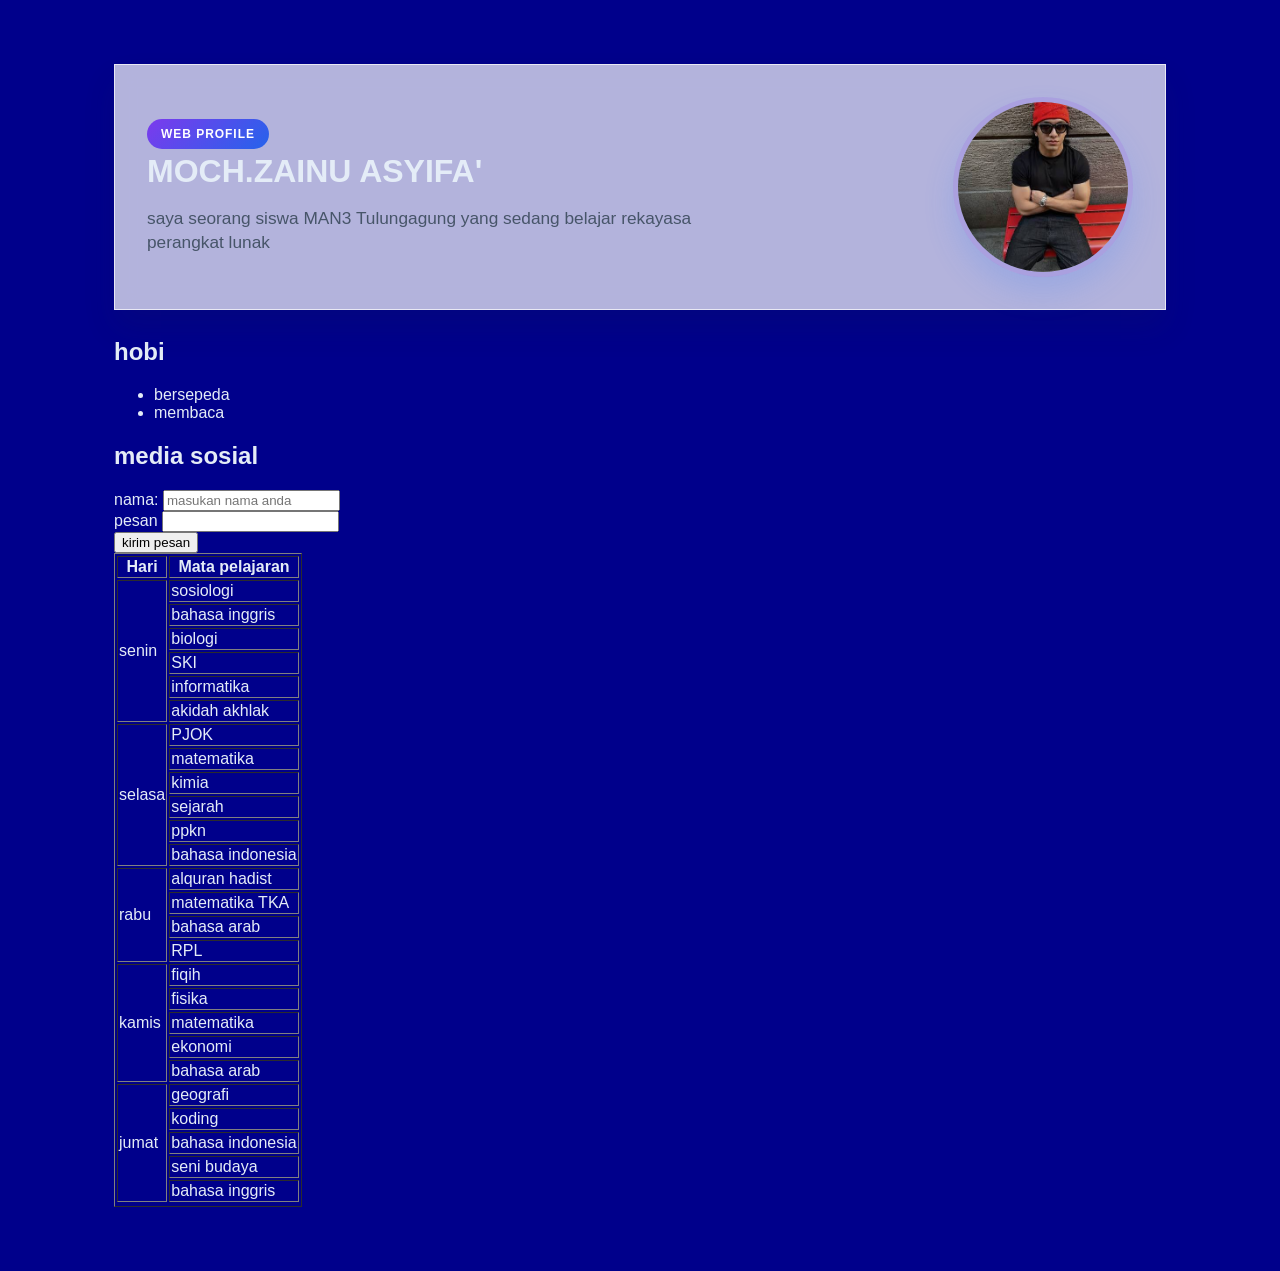
<file: index.html>
<!DOCTYPE html>
<html lang="en">

<head>
    <meta charset="UTF-8">
    <meta name="viewport" content="width=device-width, initial-scale=1.0">
    <title>web profile</title>
    <link rel="stylesheet" href="style.css" />
</head>

<body>
    <div class="page">
        <header class="hero">
            <div class="profile-content">
                <span class="badge">web profile</span>

                <h1 id="text1" class="judul judul-besar">MOCH.ZAINU ASYIFA'</h1>
                <P id="text2" class="judul">
                    saya seorang siswa MAN3 Tulungagung yang sedang
                    belajar rekayasa perangkat lunak
                </P>
            </div>
            <img class="profile-photo" src="images.jfif" alt="photo profile">
        </header>

        <main class="content-grid">

            <h2>hobi</h2>
            <ul>
                <li>bersepeda</li>
                <li>membaca</li>
            </ul>
            </section>
            </section>
            <h2>media sosial</h2>
            <a href="youtube"></a>
            <a href="instagram"></a>
            <a href="tik tok"></a>
            </section>
            <!-- form kontak -->
            <section>
                <form>
                    <div>
                        <label>nama:</label>
                        <input type="text" placeholder="masukan nama anda">
                    </div>
                    <div>
                        <label>pesan</label>
                        <input type="text" place holder="masukan pesan anda!">
                    </div>
                    <button type="submit">kirim pesan</button>
                </form>
            </section>


            <!-- jadwal pelajaran -->
            <table border="1">
                <thead>
                    <tr>
                        <th>Hari</th>
                        <th>Mata pelajaran</th>
                    </tr>
                </thead>
                <tbody>
                    <tr>
                        <td rowspan="6">senin</td>
                        <td>sosiologi</td>
                    </tr>
                    <tr>
                        <td>bahasa inggris</td>
                    </tr>
                    <tr>
                        <td>biologi</td>
                    </tr>
                    <tr>
                        <td>SKI</td>
                    </tr>
                    <tr>
                        <td>informatika</td>
                    </tr>
                    <tr>
                        <td>akidah akhlak</td>
                    </tr>
                    <tr>
                        <td rowspan="6">selasa</td>
                        <td>PJOK</td>
                    </tr>
                    <tr>
                        <td>matematika</td>
                    </tr>
                    <tr>
                        <td>kimia</td>
                    </tr>
                    <tr>
                        <td>sejarah</td>
                    </tr>
                    <tr>
                        <td>ppkn</td>
                    </tr>
                    <tr>
                        <td>bahasa indonesia</td>
                    </tr>
                    <tr>
                        <td rowspan="4">rabu</td>
                        <td>alquran hadist</td>
                    </tr>
                    <tr>
                        <td>matematika TKA</td>
                    </tr>
                    <tr>
                        <td>bahasa arab</td>
                    </tr>
                    <tr>
                        <td>RPL</td>
                    </tr>
                    <tr>
                        <td rowspan="5">kamis</td>
                        <td>fiqih</td>
                    </tr>
                    <tr>
                        <td>fisika</td>
                    </tr>
                    <tr>
                        <td>matematika</td>
                    </tr>
                    <tr>
                        <td>ekonomi</td>
                    </tr>
                    <tr>
                        <td>bahasa arab</td>
                    </tr>
                    <tr>
                        <td rowspan="5">jumat</td>
                        <td>geografi</td>
                    </tr>
                    <tr>
                        <td>koding</td>
                    </tr>
                    <tr>
                        <td>bahasa indonesia</td>
                    </tr>
                    <tr>
                        <td>seni budaya</td>
                    </tr>
                    <tr>
                        <td>bahasa inggris</td>
                    </tr>
                    <tr>
                </tbody>
            </table>
        </main>
    </div>
</body>

</html>
</file>
<file: style.css>
* {
    box-sizing: border-box;
}

body {
    margin: 0;
    font-family: 'segoe UI', Tahoma, Geneva, Verdana, sans-serif;
    background: darkblue;
    color: #e4ecf7;
}

.page {
    max-width: 1100px;
    margin: 40px auto;
    padding: 24px;
}

.hero {
    display: flex;
    align-items: center;
    justify-content: space-between;
    gap: 30px;
    background: rgba(255, 255, 255, 0.7);
    backdrop-filter: blur(10px);
    border: 1px solid rgba(255, 255, 255, 0.7);
    box-shadow: 0 18px 30px rgba(30, 41, 59, 0.12);
    border-radius: 28;
    padding: 32px;
    margin-bottom: 28px;
}

.badge {
    display: inline-block;
    background: linear-gradient(135deg, #7c3aed, #2563eb);
    color: white;
    padding: 8px 14px;
    border-radius: 999px;
    font-size: 12px;
    font-weight: 700;
    letter-spacing: 0.08em;
    text-transform: uppercase;
}

.judul {
    margin: 0;
    font-family: 'plus jakarta sans', 'segoe UI', sans-serif;
    line-height: 1.4;
}

.judul besar {
    font-size: clamp(2.3rem, 4vw, 4rem);
    font-weight: 800;
    color: #475569;
}

#text2 {
    margin-top: 12px;
    max-width: 620px;
    font-size: 1.08rem;
    color: #475569;
    text-align: left;
    background: transparent;
}

.profile-photo {
    width: 180px;
    height: 180px;
    object-fit: cover;
    border-radius: 50%;
    border: 5px solid rgba(124, 58, 237, 0.15);
    box-shadow: 0 16px 30px rgba(59, 130, 246, 0.2);
}
</file>
